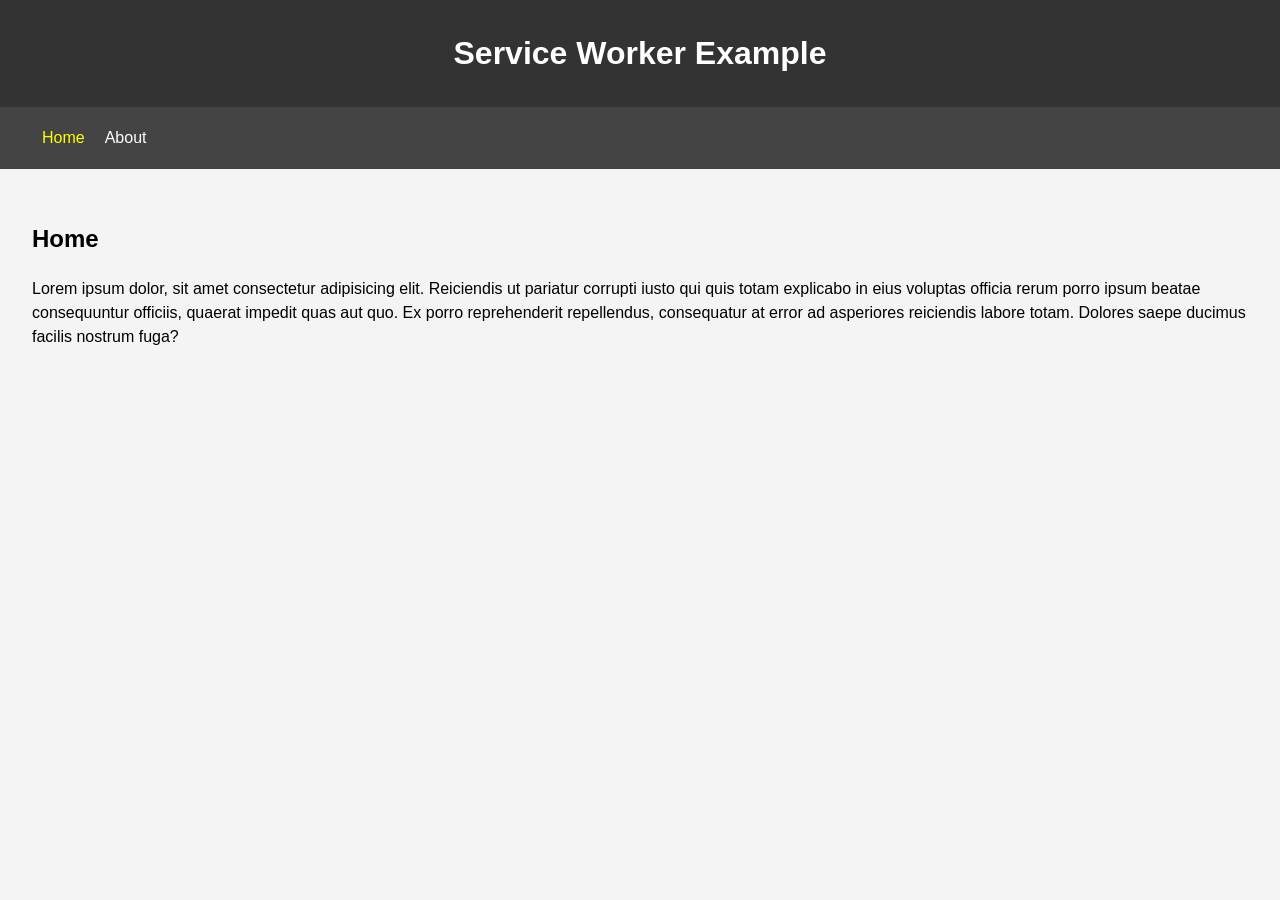
<file: index.html>
<!DOCTYPE html>
<html lang="en">

  <head>
    <meta charset="UTF-8">
    <meta name="viewport" content="width=device-width, initial-scale=1.0">
    <meta http-equiv="X-UA-Compatible" content="ie=edge">
    <title>Home - Service Worker Example</title>
    <link rel="stylesheet" href="css/style.css">
  </head>

  <body>
    <header>
      <h1>Service Worker Example</h1>
    </header>
    <nav>
      <ul>
        <li class="current">
          <a href="index.html">Home</a>
        </li>
        <li>
          <a href="about.html">About</a>
        </li>
      </ul>
    </nav>

    <main>
      <h2>Home</h2>
      <p>Lorem ipsum dolor, sit amet consectetur adipisicing elit. Reiciendis ut pariatur corrupti iusto qui quis totam explicabo
        in eius voluptas officia rerum porro ipsum beatae consequuntur officiis, quaerat impedit quas aut quo. Ex porro reprehenderit
        repellendus, consequatur at error ad asperiores reiciendis labore totam. Dolores saepe ducimus facilis nostrum fuga?</p>
    </main>

    <script src="js/main.js"></script>

  </body>

</html>
</file>
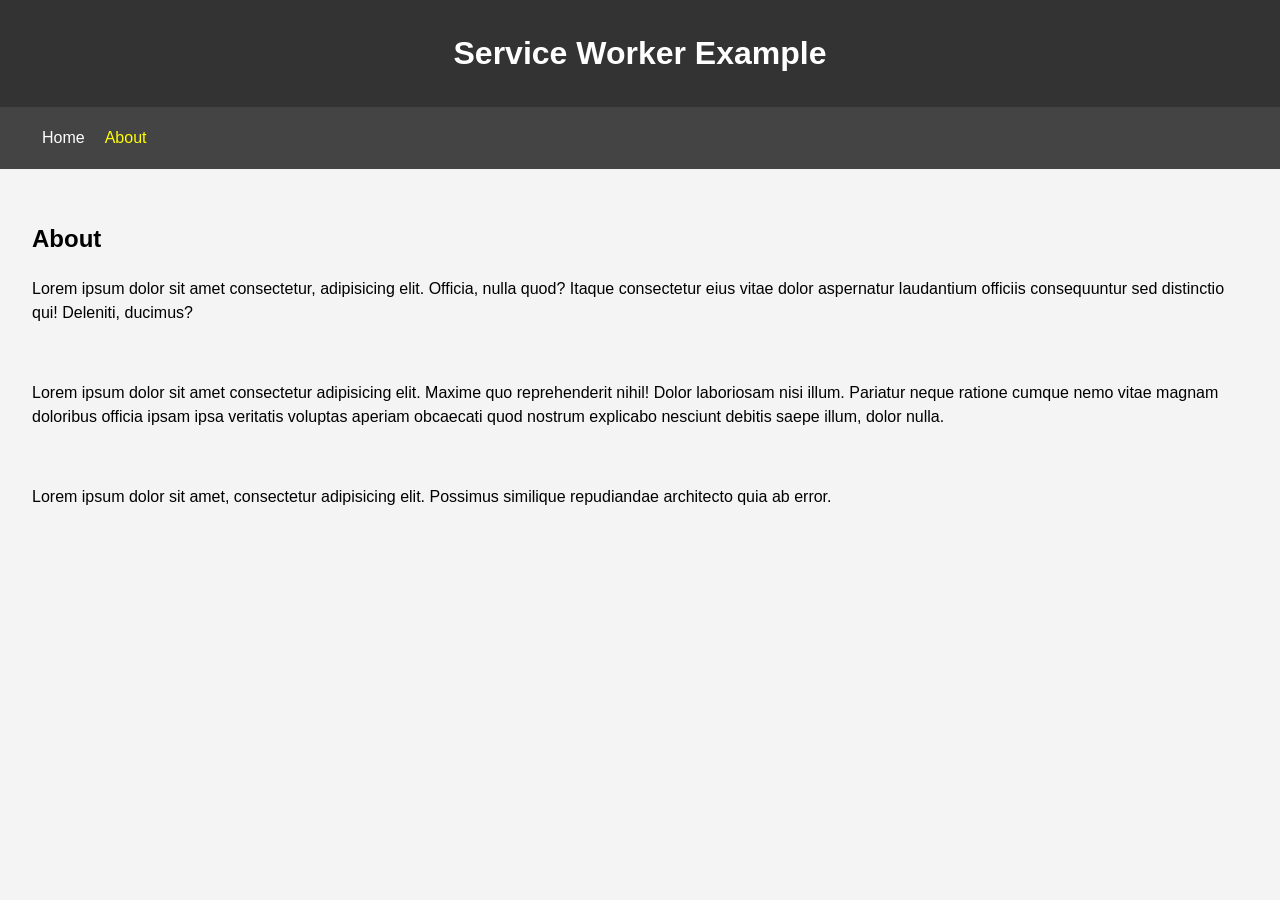
<file: about.html>
<!DOCTYPE html>
<html lang="en">

  <head>
    <meta charset="UTF-8">
    <meta name="viewport" content="width=device-width, initial-scale=1.0">
    <meta http-equiv="X-UA-Compatible" content="ie=edge">
    <title>About - Service Worker Example</title>
    <link rel="stylesheet" href="css/style.css">
  </head>

  <body>
    <header>
      <h1>Service Worker Example</h1>
    </header>
    <nav>
      <ul>
        <li>
          <a href="index.html">Home</a>
        </li>
        <li class="current">
          <a href="about.html">About</a>
        </li>
      </ul>
    </nav>

    <main>
      <h2>About</h2>
      <p>Lorem ipsum dolor sit amet consectetur, adipisicing elit. Officia, nulla quod? Itaque consectetur eius vitae dolor
        aspernatur laudantium officiis consequuntur sed distinctio qui! Deleniti, ducimus?</p>
      <br>
      <p>
        Lorem ipsum dolor sit amet consectetur adipisicing elit. Maxime quo reprehenderit nihil! Dolor laboriosam nisi illum. Pariatur
        neque ratione cumque nemo vitae magnam doloribus officia ipsam ipsa veritatis voluptas aperiam obcaecati quod nostrum
        explicabo nesciunt debitis saepe illum, dolor nulla.
      </p>
      <br>
      <p>Lorem ipsum dolor sit amet, consectetur adipisicing elit. Possimus similique repudiandae architecto quia ab error.</p>
    </main>

    <script src="js/main.js"></script>

  </body>

</html>
</file>
<file: css/style.css>
body {
  background: #f4f4f4;
  font-family: Arial, Helvetica, sans-serif;
  line-height: 1.5;
  margin: 0;
}

header {
  background: #333;
  color: #fff;
  text-align: center;
  padding: 0.5rem;
}

main {
  padding: 2rem;
}

nav {
  background: #444;
  padding: 0.2rem 2rem;
}

nav ul {
  list-style: none;
  padding: 0;
  display: flex;
}

nav a {
  padding: 10px;
  color: #fff;
  text-decoration: none;
}

nav .current>a {
  color: yellow;
}
</file>
